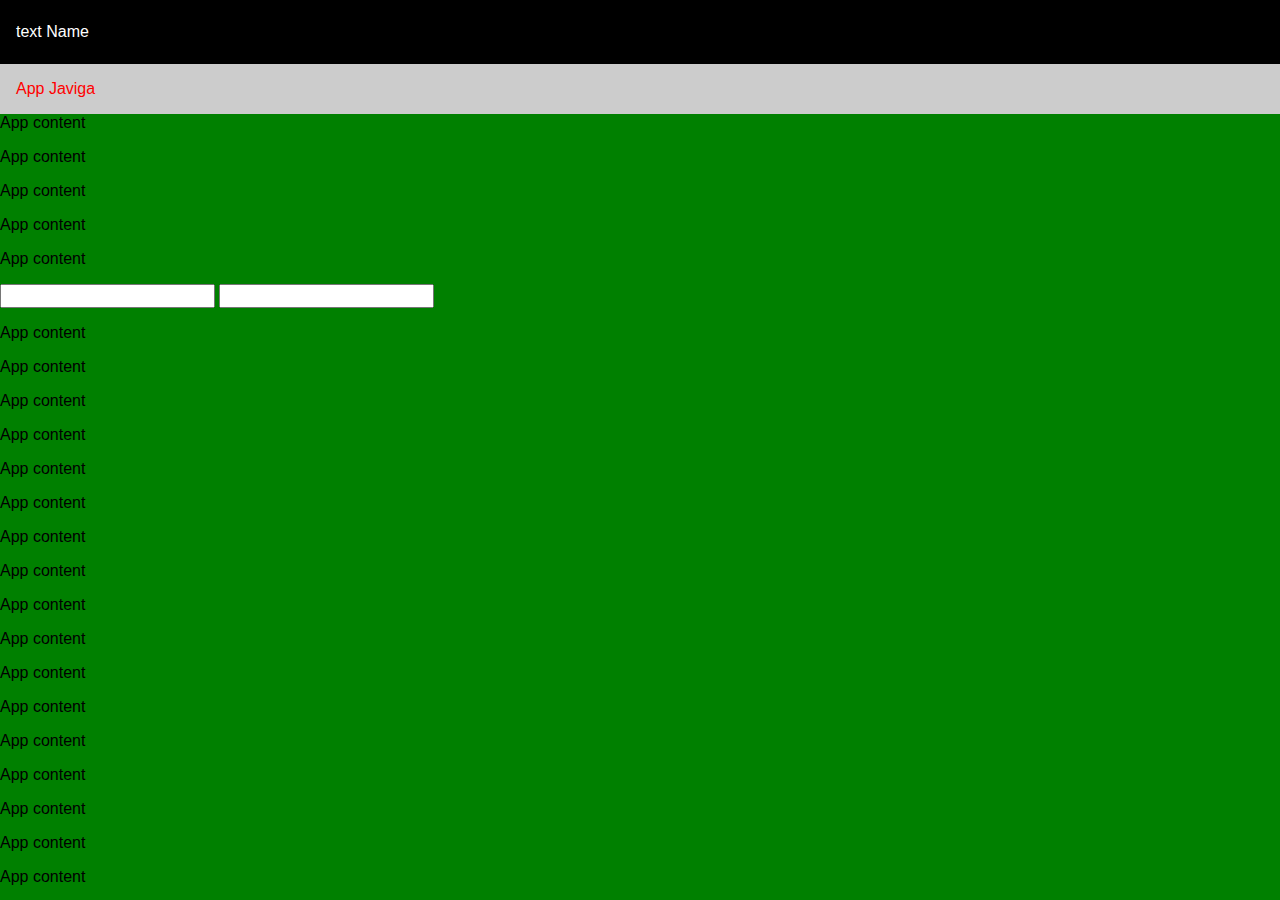
<file: index.html>
<!doctype html>
<html lang="en-US">
  <head>
    <meta charset="utf-8">
    <title>iFrame Test</title>

    <link href="normalize.css" rel="stylesheet" />
    <link href="iframe.css" rel="stylesheet" />

    <meta name="viewport" content="width=device-width, initial-scale=1, maximum-scale=1.0, user-scalable=no">
  </head>

  <body class="parent">
    <header>
      <div class="primary">text Name</div>
    </header>

    <iframe src="iframeable.html" scrolling="no"></iframe>
  </body>
</html>
</file>
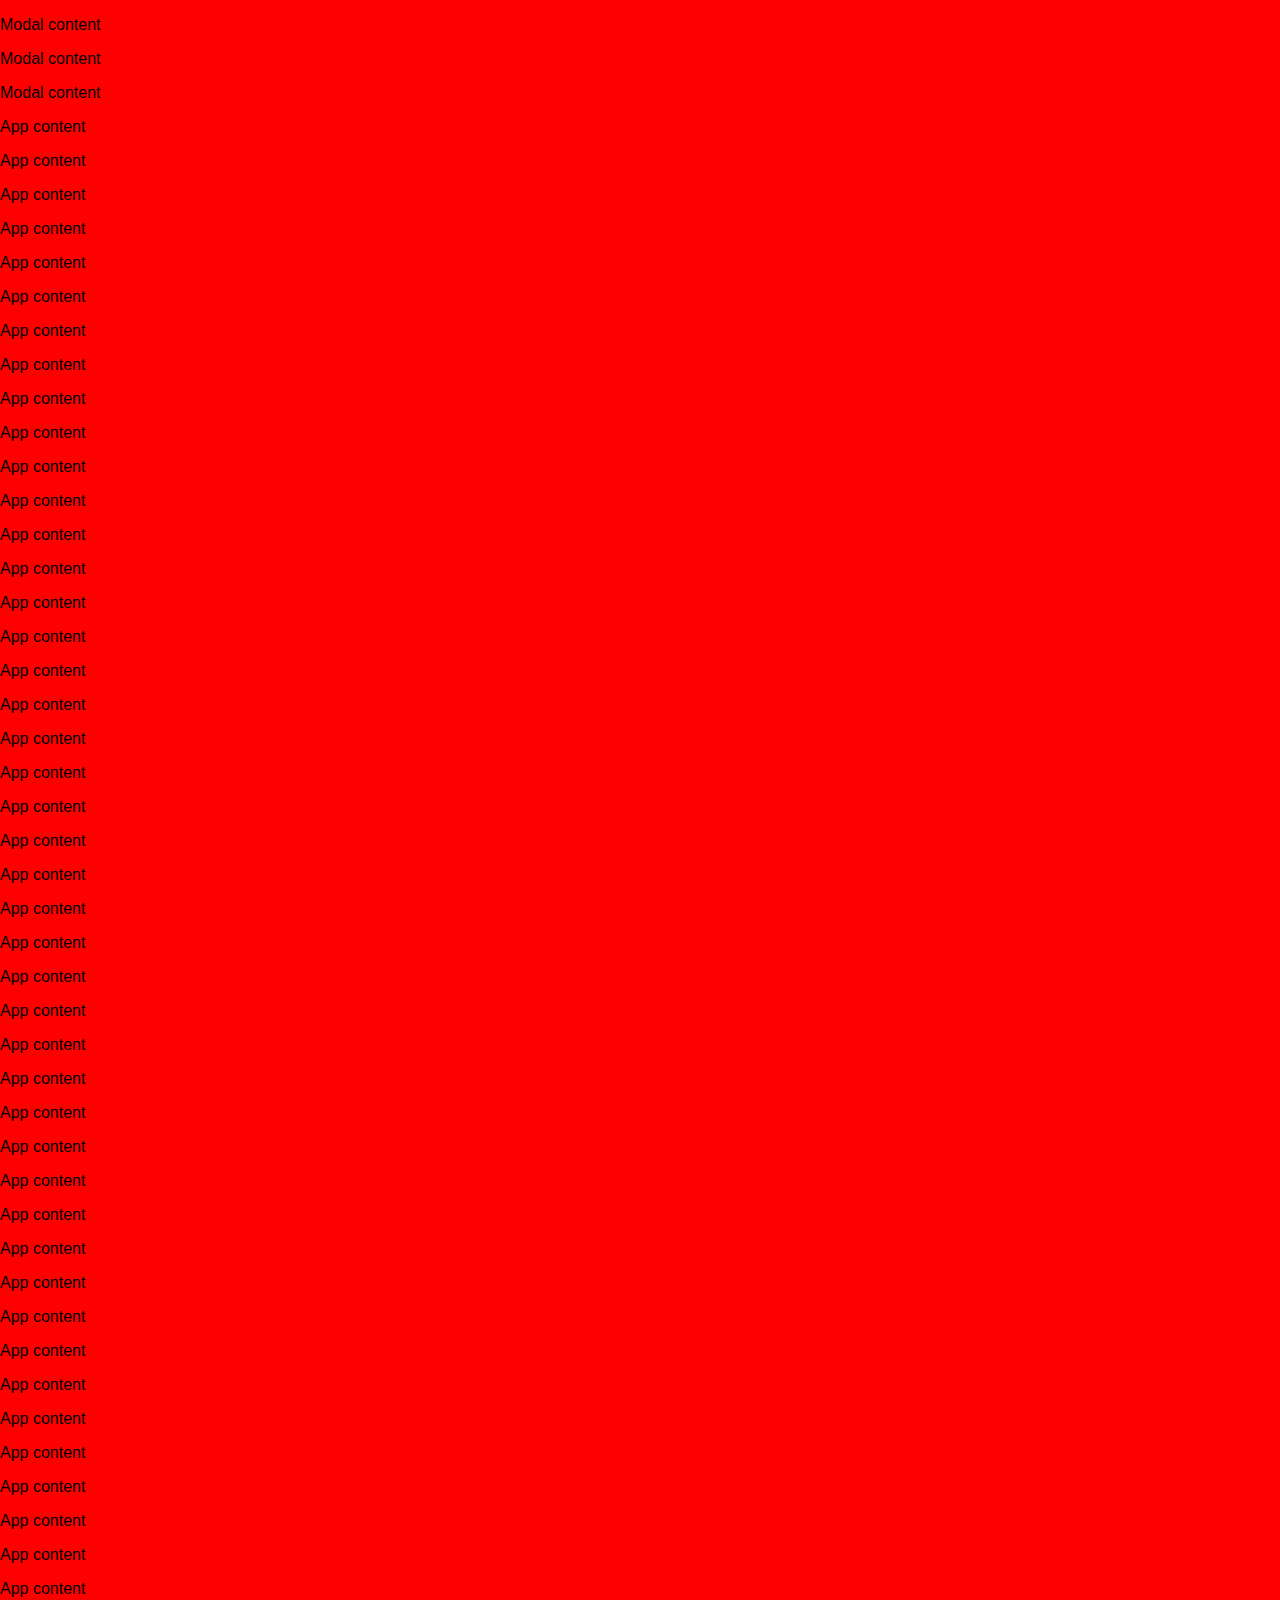
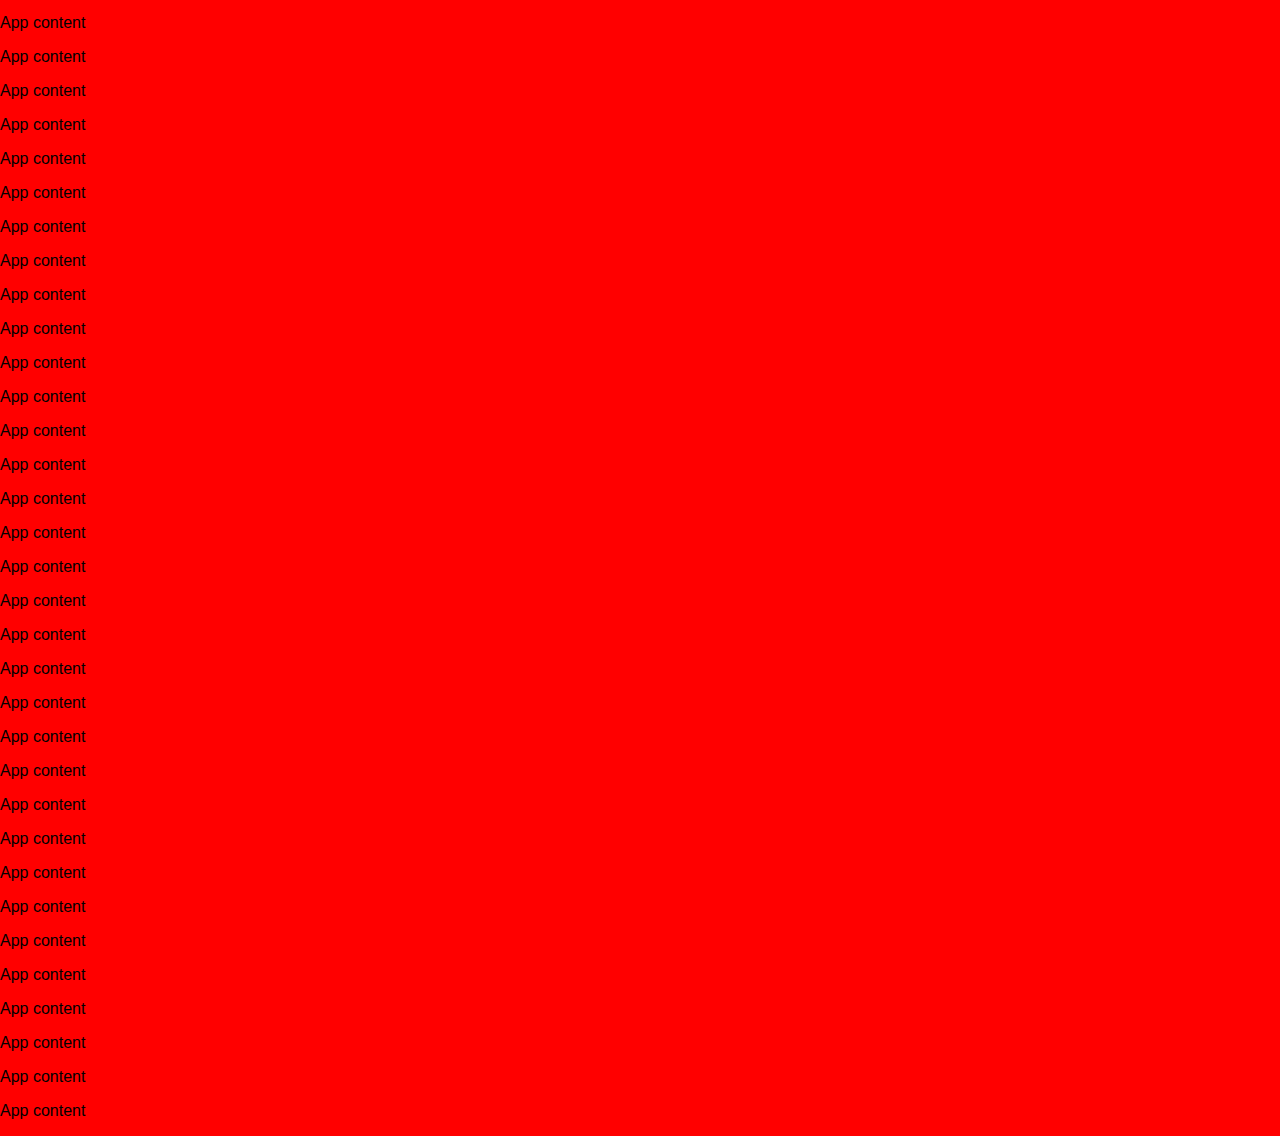
<file: iframeable-modal.html>
<!doctype html>
<html lang="en-US">
  <head>
    <meta charset="utf-8">
    <title>iFrame Test</title>

    <link href="normalize.css" rel="stylesheet" />
    <link href="iframe.css" rel="stylesheet" />

    <script src="https://ajax.googleapis.com/ajax/libs/jquery/2.1.3/jquery.min.js"></script>

    <script>
      $( window ).load(function() {
        $('.overlay').click(function() {
          $(this).remove();
          $('body').removeClass('overflow-hidden');
        });
      });
    </script>
  </head>

  <body style="background-color: red;" class="overflow-hidden">
    <div class="overlay">
      <div class="modal">
        <p>Modal content </p>
        <p>Modal content </p>
        <p>Modal content </p>
      </div>
    </div>

    <p>App content </p>
    <p>App content </p>
    <p>App content </p>
    <p>App content </p>
    <p>App content </p>
    <p>App content </p>
    <p>App content </p>
    <p>App content </p>
    <p>App content </p>
    <p>App content </p>
    <p>App content </p>
    <p>App content </p>
    <p>App content </p>
    <p>App content </p>
    <p>App content </p>
    <p>App content </p>
    <p>App content </p>
    <p>App content </p>
    <p>App content </p>
    <p>App content </p>
    <p>App content </p>
    <p>App content </p>
    <p>App content </p>
    <p>App content </p>
    <p>App content </p>
    <p>App content </p>
    <p>App content </p>
    <p>App content </p>
    <p>App content </p>
    <p>App content </p>
    <p>App content </p>
    <p>App content </p>
    <p>App content </p>
    <p>App content </p>
    <p>App content </p>
    <p>App content </p>
    <p>App content </p>
    <p>App content </p>
    <p>App content </p>
    <p>App content </p>
    <p>App content </p>
    <p>App content </p>
    <p>App content </p>
    <p>App content </p>
    <p>App content </p>
    <p>App content </p>
    <p>App content </p>
    <p>App content </p>
    <p>App content </p>
    <p>App content </p>
    <p>App content </p>
    <p>App content </p>
    <p>App content </p>
    <p>App content </p>
    <p>App content </p>
    <p>App content </p>
    <p>App content </p>
    <p>App content </p>
    <p>App content </p>
    <p>App content </p>
    <p>App content </p>
    <p>App content </p>
    <p>App content </p>
    <p>App content </p>
    <p>App content </p>
    <p>App content </p>
    <p>App content </p>
    <p>App content </p>
    <p>App content </p>
    <p>App content </p>
    <p>App content </p>
    <p>App content </p>
    <p>App content </p>
    <p>App content </p>
    <p>App content </p>
    <p>App content </p>
    <p>App content </p>
  </body>
</html>
</file>
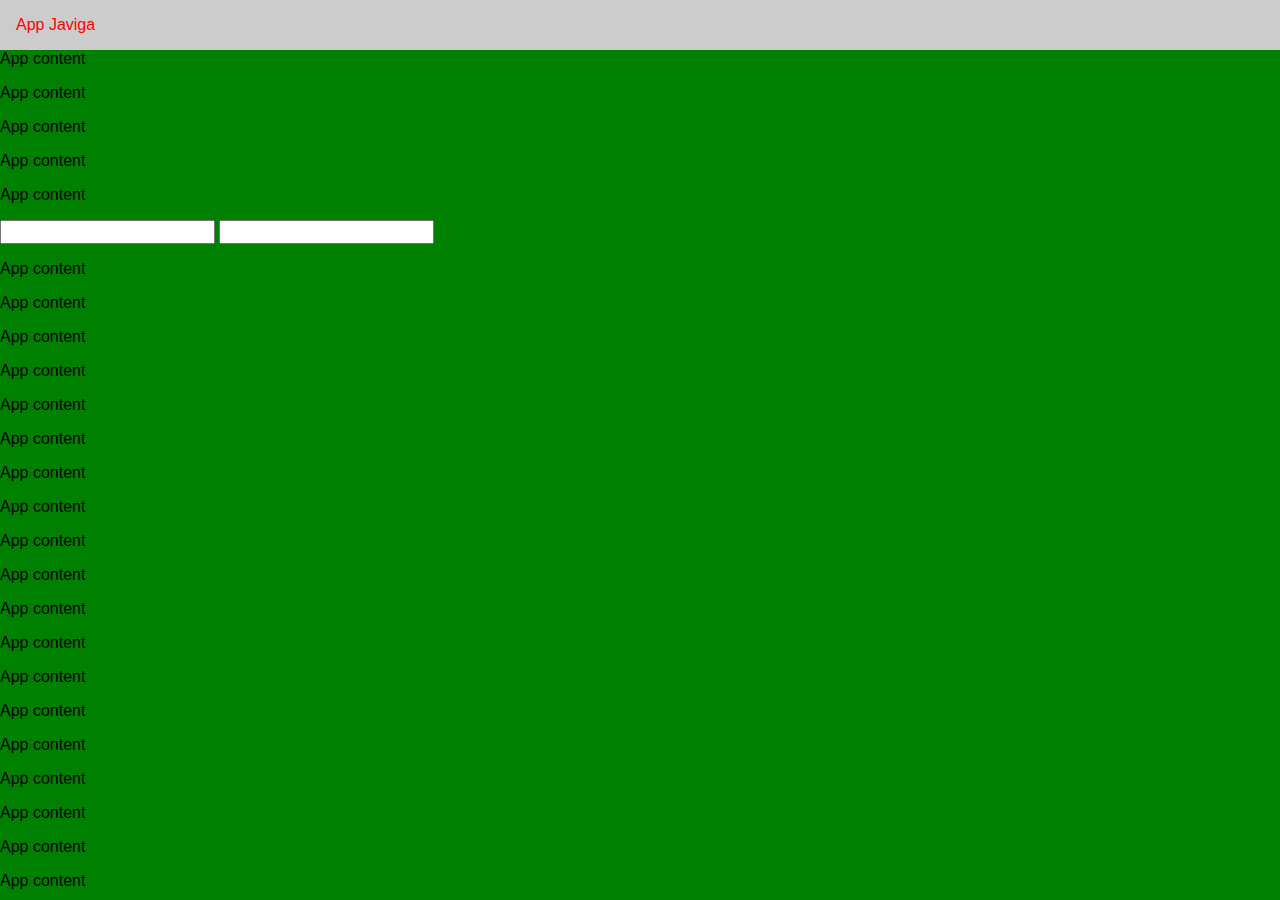
<file: iframeable.html>
<!doctype html>
<html lang="en-US">
  <head>
    <meta charset="utf-8">
    <title>iFrame Test</title>

    <link href="normalize.css" rel="stylesheet" />

    <meta name="viewport" content="width=device-width, initial-scale=1, maximum-scale=1.0, user-scalable=no">
  </head>

  <body style="background-color: green;">
    <div style="overflow:scroll; position:absolute; -webkit-overflow-scrolling: touch; width:100%; height:100%;">
      <div style="position: fixed; padding: 1rem; width: 100%; left: 0; top: 0; background-color: #ccc; color: red;">App Javiga</div>

      <p>App content </p>
      <p>App content </p>
      <p>App content </p>
      <p>App content </p>
      <p>App content </p>
      <p>App content </p>
      <input type="text"/>
      <input type="text"/>
      <p>App content </p>
      <p>App content </p>
      <p>App content </p>
      <p>App content </p>
      <p>App content </p>
      <p>App content </p>
      <p>App content </p>
      <p>App content </p>
      <p>App content </p>
      <p>App content </p>
      <p>App content </p>
      <p>App content </p>
      <p>App content </p>
      <p>App content </p>
      <p>App content </p>
      <p>App content </p>
      <p>App content </p>
      <p>App content </p>
      <p>App content </p>
      <p>App content </p>
      <p>App content </p>
      <p>App content </p>
      <p>App content </p>
      <p>App content </p>
      <p>App content </p>
      <p>App content </p>
      <p>App content </p>
      <p>App content </p>
      <p>App content </p>
      <p>App content </p>
      <p>App content </p>
      <p>App content </p>
      <p>App content </p>
      <p>App content </p>
      <p>App content </p>
      <p>App content </p>
      <p>App content </p>
      <p>App content </p>
      <p>App content </p>
      <p>App content </p>
      <p>App content </p>
      <p>App content </p>
      <p>App content </p>
      <p>App content </p>
      <p>App content </p>
      <p>App content </p>
      <p>App content </p>
      <p>App content </p>
      <p>App content </p>
      <p>App content </p>
      <p>App content </p>
      <p>App content </p>
      <p>App content </p>
      <p>App content </p>
      <p>App content </p>
      <p>App content </p>
      <p>App content </p>
      <p>App content </p>
      <p>App content </p>
      <p>App content </p>
      <p>App content </p>
      <p>App content </p>
      <p>App content </p>
      <p>App content </p>
      <p>App content </p>
      <p>App content </p>
      <p>App content </p>
      <p>App content </p>
      <p>App content </p>
      <p>App content </p>
      <p>App content </p>
    </div>
  </body>
</html>
</file>
<file: iframe.css>
body {
  overflow: hidden;
  -webkit-overflow-scrolling: touch;
}

header {
  width: 100%;
  height: 4rem;
  max-height: 4rem;
  background-color: black;
  color: white;
}

header .primary {
  line-height: 4rem;
  padding: 0 1rem;
}

iframe {
  width: 100%;
  height: calc(100% - 4rem);
  position: absolute;
  border: none;
  top: 4rem;
  left: 0;
  overflow: scroll;
  -webkit-overflow-scrolling: auto;
}
</file>
